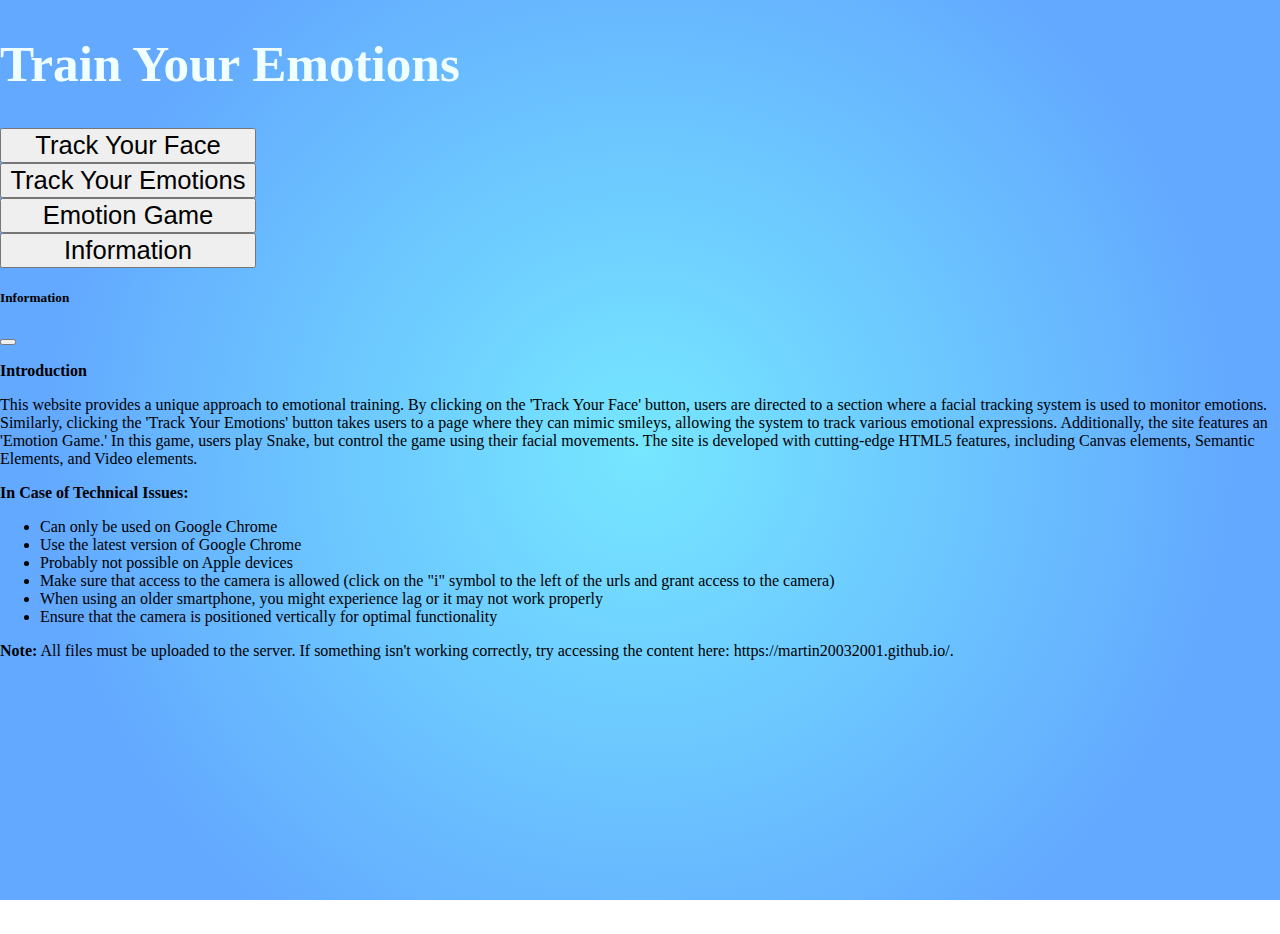
<file: index.html>
<!DOCTYPE html>
<html lang="en">
<head>
  <meta charset="UTF-8">
  <meta name="viewport" content="width=device-width, initial-scale=1.0">
  <meta http-equiv="X-UA-Compatible" content="ie=edge">
  <meta name="description" content="Track your Emotion site">
	<meta name="keywords" content="emotions, track, happy, sad, game, snake">
  <title>Emotion Trainer</title>
  <script defer src="face-api.min.js"></script>
  <script defer src="script.js"></script>
  <link href="https://cdn.jsdelivr.net/npm/bootstrap@5.3.2/dist/css/bootstrap.min.css" rel="stylesheet" integrity="sha384-T3c6CoIi6uLrA9TneNEoa7RxnatzjcDSCmG1MXxSR1GAsXEV/Dwwykc2MPK8M2HN" crossorigin="anonymous">
  <link rel="stylesheet" type="text/css" href="style.css">
</head>

<body>
  <div class="container text-center">

      <div class="row linespacing1"> </div>

      <div class="row">
        <div class="col">
          <h1>Train Your Emotions</h1>
        </div>
      </div>

      <div class="row linespacing2"> </div>

      <div class="row">
        <div class="col ">
          <button id="faceTrack" class="btn btn-outline-light">Track Your Face</button>
        </div>
      </div>

      <div class="row linespacing"> </div>

      <div class="row">
        <div class="col">
          <button id="emotionTrack" class="btn btn-outline-light ">Track Your Emotions</button>
        </div>
      </div>

      <div class="row linespacing"> </div>

      <div class="row">
        <div class="col">
          <button id="emotionGame" class="btn btn-outline-light ">Emotion Game</button>
        </div>
      </div>

      <div class="row linespacing"> </div>

      <div class="row">
        <div class="col">
          <button id="helpButton" type="button" class="btn btn-outline-light" data-bs-toggle="modal" data-bs-target="#exampleModal">
            Information
          </button>
        </div>
      </div>
  </div>
<!--Pop up Benachrichtigung wenn man auf Hilfe klickt-->
  <div class="modal fade" id="exampleModal" tabindex="-1" aria-labelledby="exampleModalLabel" aria-hidden="true">
    <div class="modal-dialog modal-sm modal-md modal-lg modal-xl modal-dialog-scrollable">
      <div class="modal-content">
        <div class="modal-header">
          <h5 class="modal-title" id="exampleModalLabel">Information</h5>
          <button type="button" class="btn-close" data-bs-dismiss="modal" aria-label="Close"></button>
        </div>
        <div class="modal-body">
          <p><b>Introduction</b></p>
          <p>
            This website provides a unique approach to emotional training. By clicking on the 'Track Your Face' button, 
            users are directed to a section where a facial tracking system is used to monitor emotions. Similarly, clicking 
            the 'Track Your Emotions' button takes users to a page where they can mimic smileys, allowing the system to track 
            various emotional expressions. Additionally, the site features an 'Emotion Game.' In this game, users play Snake, 
            but control the game using their facial movements. The site is developed with cutting-edge HTML5 features, including 
            Canvas elements, Semantic Elements, and Video elements.
          </p>
          <b>In Case of Technical Issues:</b>
          <ul>
            <li>Can only be used on Google Chrome</li>
            <li>Use the latest version of Google Chrome</li> 
            <li>Probably not possible on Apple devices</li>
            <li>Make sure that access to the camera is allowed (click on the "i" symbol to the left of the urls and grant access to the camera)</li>
            <li>When using an older smartphone, you might experience lag or it may not work properly</li>
            <li>Ensure that the camera is positioned vertically for optimal functionality</li>
          </ul>
          <p><b>Note:</b> All files must be uploaded to the server. If something isn't working correctly, try accessing the content here: https://martin20032001.github.io/.</p>
        </div>
      </div>
    </div>
  </div>
  <script src="https://cdn.jsdelivr.net/npm/bootstrap@5.3.2/dist/js/bootstrap.bundle.min.js" integrity="sha384-C6RzsynM9kWDrMNeT87bh95OGNyZPhcTNXj1NW7RuBCsyN/o0jlpcV8Qyq46cDfL" crossorigin="anonymous"></script>
</body>
</html>
</file>
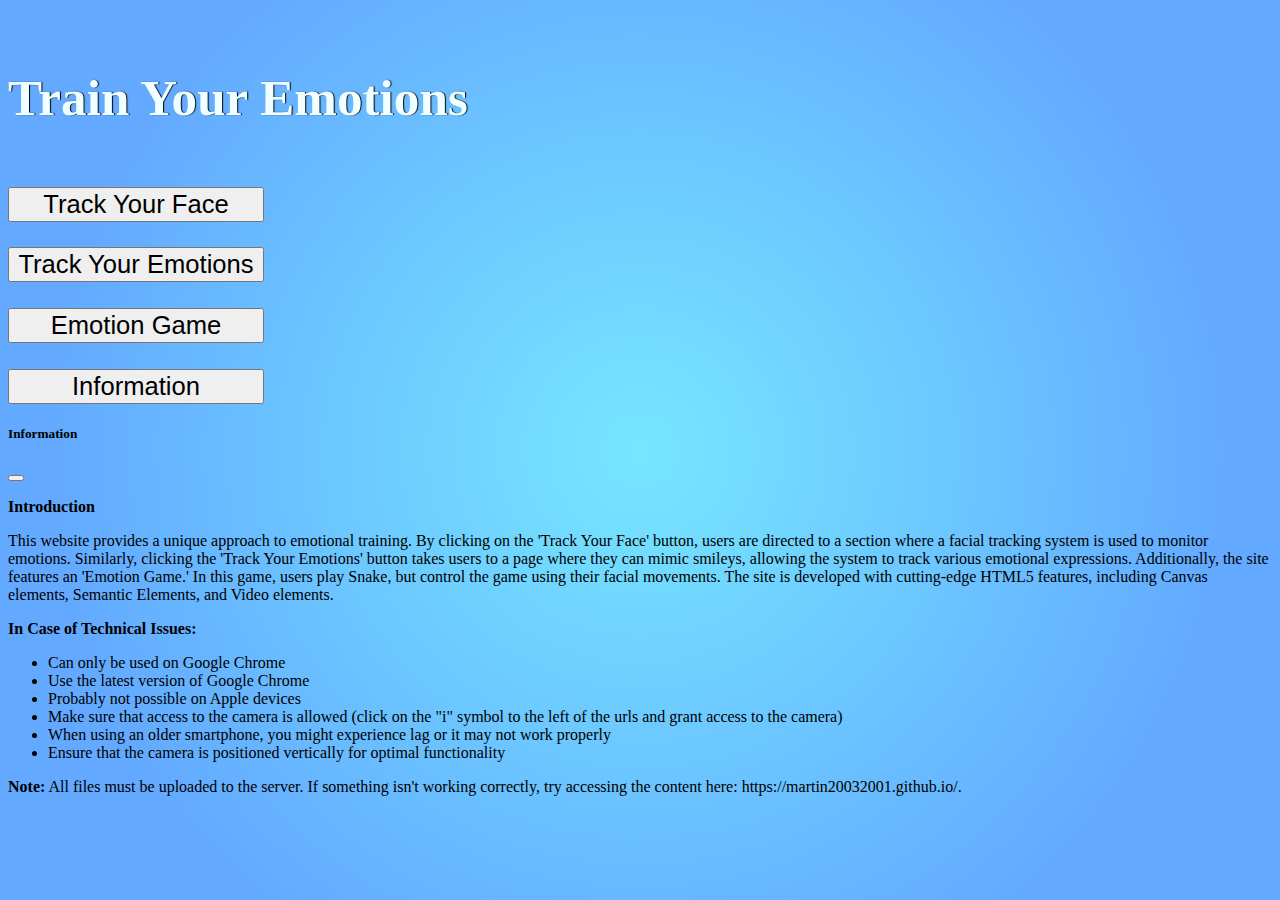
<file: html/index.html>
<!DOCTYPE html>
<html lang="en">
<head>
  <meta charset="UTF-8">
  <meta name="viewport" content="width=device-width, initial-scale=1.0">
  <meta http-equiv="X-UA-Compatible" content="ie=edge">
  <meta name="description" content="Track your Emotion site">
	<meta name="keywords" content="emotions, track, happy, sad, game, snake">
  <title>Emotion Trainer</title>
  <script defer src="/script/face-api.min.js"></script>
  <script defer src="/script/script.js"></script>
  <link href="https://cdn.jsdelivr.net/npm/bootstrap@5.3.2/dist/css/bootstrap.min.css" rel="stylesheet" integrity="sha384-T3c6CoIi6uLrA9TneNEoa7RxnatzjcDSCmG1MXxSR1GAsXEV/Dwwykc2MPK8M2HN" crossorigin="anonymous">
  <link rel="stylesheet" type="text/css" href="/css/style.css">
</head>

<body>
  <div class="container text-center">

      <div class="row linespacing1"> </div>

      <div class="row">
        <div class="col">
          <h1>Train Your Emotions</h1>
        </div>
      </div>

      <div class="row linespacing2"> </div>

      <div class="row">
        <div class="col ">
          <button id="faceTrack" class="btn btn-outline-light">Track Your Face</button>
        </div>
      </div>

      <div class="row linespacing"> </div>

      <div class="row">
        <div class="col">
          <button id="emotionTrack" class="btn btn-outline-light ">Track Your Emotions</button>
        </div>
      </div>

      <div class="row linespacing"> </div>

      <div class="row">
        <div class="col">
          <button id="emotionGame" class="btn btn-outline-light ">Emotion Game</button>
        </div>
      </div>

      <div class="row linespacing"> </div>

      <div class="row">
        <div class="col">
          <button id="helpButton" type="button" class="btn btn-outline-light" data-bs-toggle="modal" data-bs-target="#exampleModal">
            Information
          </button>
        </div>
      </div>
  </div>
<!--Pop up Benachrichtigung wenn man auf Hilfe klickt-->
  <div class="modal fade" id="exampleModal" tabindex="-1" aria-labelledby="exampleModalLabel" aria-hidden="true">
    <div class="modal-dialog modal-sm modal-md modal-lg modal-xl modal-dialog-scrollable">
      <div class="modal-content">
        <div class="modal-header">
          <h5 class="modal-title" id="exampleModalLabel">Information</h5>
          <button type="button" class="btn-close" data-bs-dismiss="modal" aria-label="Close"></button>
        </div>
        <div class="modal-body">
          <p><b>Introduction</b></p>
          <p>
            This website provides a unique approach to emotional training. By clicking on the 'Track Your Face' button, 
            users are directed to a section where a facial tracking system is used to monitor emotions. Similarly, clicking 
            the 'Track Your Emotions' button takes users to a page where they can mimic smileys, allowing the system to track 
            various emotional expressions. Additionally, the site features an 'Emotion Game.' In this game, users play Snake, 
            but control the game using their facial movements. The site is developed with cutting-edge HTML5 features, including 
            Canvas elements, Semantic Elements, and Video elements.
          </p>
          <b>In Case of Technical Issues:</b>
          <ul>
            <li>Can only be used on Google Chrome</li>
            <li>Use the latest version of Google Chrome</li> 
            <li>Probably not possible on Apple devices</li>
            <li>Make sure that access to the camera is allowed (click on the "i" symbol to the left of the urls and grant access to the camera)</li>
            <li>When using an older smartphone, you might experience lag or it may not work properly</li>
            <li>Ensure that the camera is positioned vertically for optimal functionality</li>
          </ul>
          <p><b>Note:</b> All files must be uploaded to the server. If something isn't working correctly, try accessing the content here: https://martin20032001.github.io/.</p>
        </div>
      </div>
    </div>
  </div>
  <script src="https://cdn.jsdelivr.net/npm/bootstrap@5.3.2/dist/js/bootstrap.bundle.min.js" integrity="sha384-C6RzsynM9kWDrMNeT87bh95OGNyZPhcTNXj1NW7RuBCsyN/o0jlpcV8Qyq46cDfL" crossorigin="anonymous"></script>
</body>
</html>
</file>
<file: style.css>
body {
  background: rgb(118,231,255);
  background: radial-gradient(circle, rgba(118,231,255,1) 0%, rgba(99,169,255,1) 76%)  no-repeat fixed center; 
}
html, body {
  height: 100%;
  margin: 0;
}
h1{
  color: azure;
  text-shadow: 1em;
  font-size: 4vw;
}
#faceTrack,#emotionTrack,#emotionGame,#helpButton{
  font-size: 2vw;
  width: 20vw;
  
}

#placeholer1{
  height: 2vw;
}
#placeholer2{
  height: 3vw;
}
#placeholer3{
  height: 2vw;
}
</file>
<file: css/style.css>
body {
  background: rgb(118,231,255);
  background: radial-gradient(circle, rgba(118,231,255,1) 0%, rgba(99,169,255,1) 76%)  no-repeat fixed center; 
}

h1{
  color: azure;
  text-shadow: rgb(0, 0, 0) 1px 0 1px;
  font-size: 6vw;
}

#faceTrack,#emotionTrack,#emotionGame,#helpButton{
  font-size: 4vw;
  width: 55vw;
}

.linespacing1{
  height: 5vw;
}

.linespacing2{
  height: 5vw;
}

.linespacing{
  height: 5vw;
}


/* Ab jetzt kommen die media querys zu Anpassung des Inhalts an die Größe der Seite*/
@media (min-width: 600px){
  h1{
    font-size: 5vw;
  }
  #faceTrack,#emotionTrack,#emotionGame,#helpButton{
    font-size: 3vw;
    width: 30vw;
  }
  .linespacing1{
    height: 3vw;
  }
  .linespacing2{
    height: 3vw;
  }
  .linespacing{
    height: 3vw;
  }
}

@media (min-width: 1100px){
  h1{
    font-size: 4vw;
  }
  #faceTrack,#emotionTrack,#emotionGame,#helpButton{
    font-size: 2vw;
    width: 20vw;
  }
  .linespacing1{
    height: 2vw;
  }
  .linespacing2{
    height: 2vw;
  }
  .linespacing{
    height: 2vw;
  }
}
</file>
